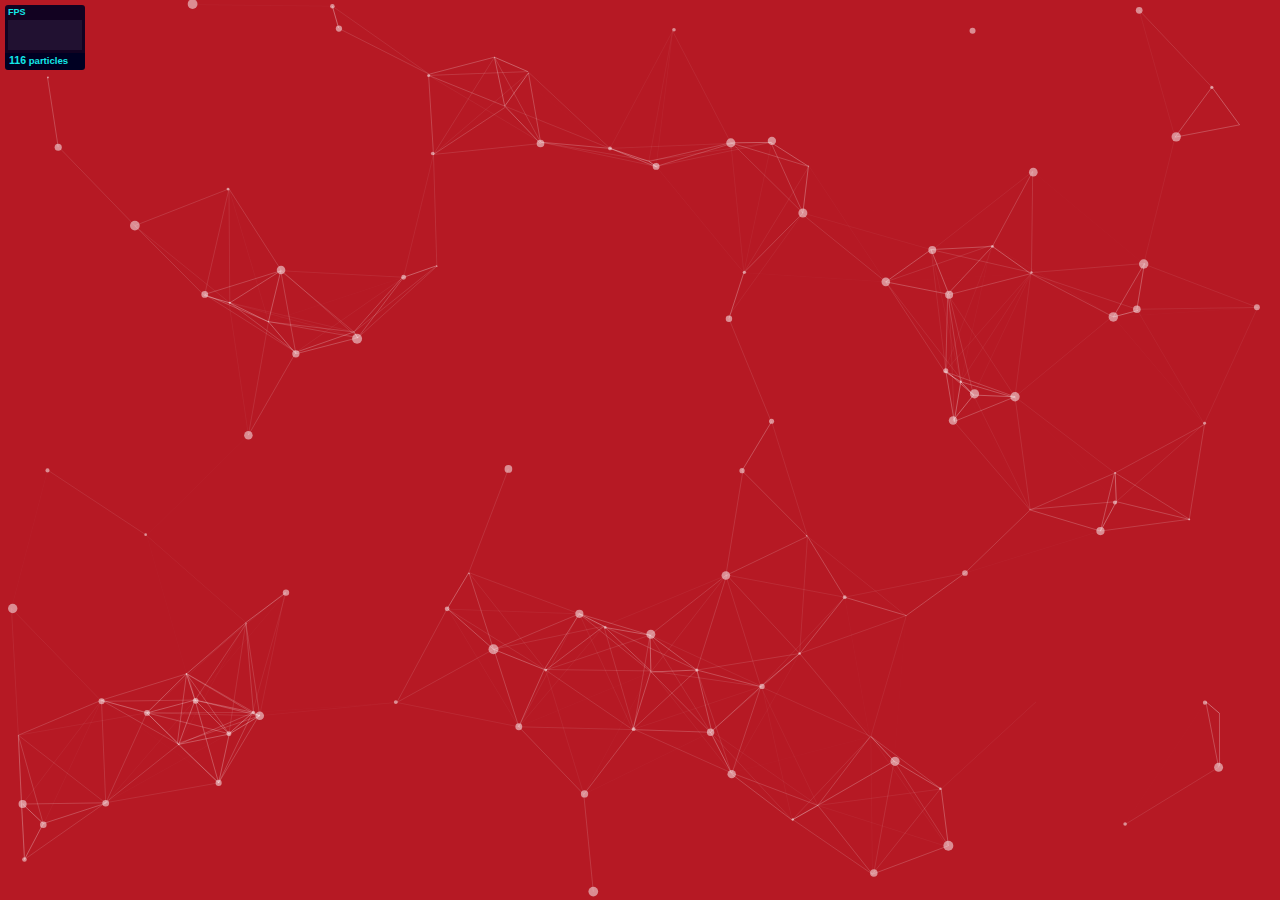
<file: static/libs/particles/demo/index.html>
<!DOCTYPE html>
<html lang="en">
<head>
  <meta charset="utf-8">
  <title>particles.js</title>
  <meta name="description" content="particles.js is a lightweight JavaScript library for creating particles.">
  <meta name="author" content="Vincent Garreau" />
  <meta name="viewport" content="width=device-width, initial-scale=1.0, minimum-scale=1.0, maximum-scale=1.0, user-scalable=no">
  <link rel="stylesheet" media="screen" href="css/style.css">
</head>
<body>

<!-- count particles -->
<div class="count-particles">
  <span class="js-count-particles">--</span> particles
</div>

<!-- particles.js container -->
<div id="particles-js"></div>

<!-- scripts -->
<script src="../particles.js"></script>
<script src="js/app.js"></script>

<!-- stats.js -->
<script src="js/lib/stats.js"></script>
<script>
  var count_particles, stats, update;
  stats = new Stats;
  stats.setMode(0);
  stats.domElement.style.position = 'absolute';
  stats.domElement.style.left = '0px';
  stats.domElement.style.top = '0px';
  document.body.appendChild(stats.domElement);
  count_particles = document.querySelector('.js-count-particles');
  update = function() {
    stats.begin();
    stats.end();
    if (window.pJSDom[0].pJS.particles && window.pJSDom[0].pJS.particles.array) {
      count_particles.innerText = window.pJSDom[0].pJS.particles.array.length;
    }
    requestAnimationFrame(update);
  };
  requestAnimationFrame(update);
</script>

</body>
</html>
</file>
<file: static/libs/particles/demo/css/style.css>
/* =============================================================================
   HTML5 CSS Reset Minified - Eric Meyer
   ========================================================================== */

html,body,div,span,object,iframe,h1,h2,h3,h4,h5,h6,p,blockquote,pre,abbr,address,cite,code,del,dfn,em,img,ins,kbd,q,samp,small,strong,sub,sup,var,b,i,dl,dt,dd,ol,ul,li,fieldset,form,label,legend,table,caption,tbody,tfoot,thead,tr,th,td,article,aside,canvas,details,figcaption,figure,footer,header,hgroup,menu,nav,section,summary,time,mark,audio,video{margin:0;padding:0;border:0;outline:0;font-size:100%;vertical-align:baseline;background:transparent}
body{line-height:1}
article,aside,details,figcaption,figure,footer,header,hgroup,menu,nav,section{display:block}
nav ul{list-style:none}
blockquote,q{quotes:none}
blockquote:before,blockquote:after,q:before,q:after{content:none}
a{margin:0;padding:0;font-size:100%;vertical-align:baseline;background:transparent;text-decoration:none}
mark{background-color:#ff9;color:#000;font-style:italic;font-weight:bold}
del{text-decoration:line-through}
abbr[title],dfn[title]{border-bottom:1px dotted;cursor:help}
table{border-collapse:collapse;border-spacing:0}
hr{display:block;height:1px;border:0;border-top:1px solid #ccc;margin:1em 0;padding:0}
input,select{vertical-align:middle}
li{list-style:none}


/* =============================================================================
   My CSS
   ========================================================================== */

/* ---- base ---- */

html,body{ 
	width:100%;
	height:100%;
	background:#111;
}

html{
  -webkit-tap-highlight-color: rgba(0, 0, 0, 0);
}

body{
  font:normal 75% Arial, Helvetica, sans-serif;
}

canvas{
  display:block;
  vertical-align:bottom;
}


/* ---- stats.js ---- */

.count-particles{
  background: #000022;
  position: absolute;
  top: 48px;
  left: 0;
  width: 80px;
  color: #13E8E9;
  font-size: .8em;
  text-align: left;
  text-indent: 4px;
  line-height: 14px;
  padding-bottom: 2px;
  font-family: Helvetica, Arial, sans-serif;
  font-weight: bold;
}

.js-count-particles{
  font-size: 1.1em;
}

#stats,
.count-particles{
  -webkit-user-select: none;
  margin-top: 5px;
  margin-left: 5px;
}

#stats{
  border-radius: 3px 3px 0 0;
  overflow: hidden;
}

.count-particles{
  border-radius: 0 0 3px 3px;
}


/* ---- particles.js container ---- */

#particles-js{
  width: 100%;
  height: 100%;
  background-color: #b61924;
  background-image: url('');
  background-size: cover;
  background-position: 50% 50%;
  background-repeat: no-repeat;
}
</file>
